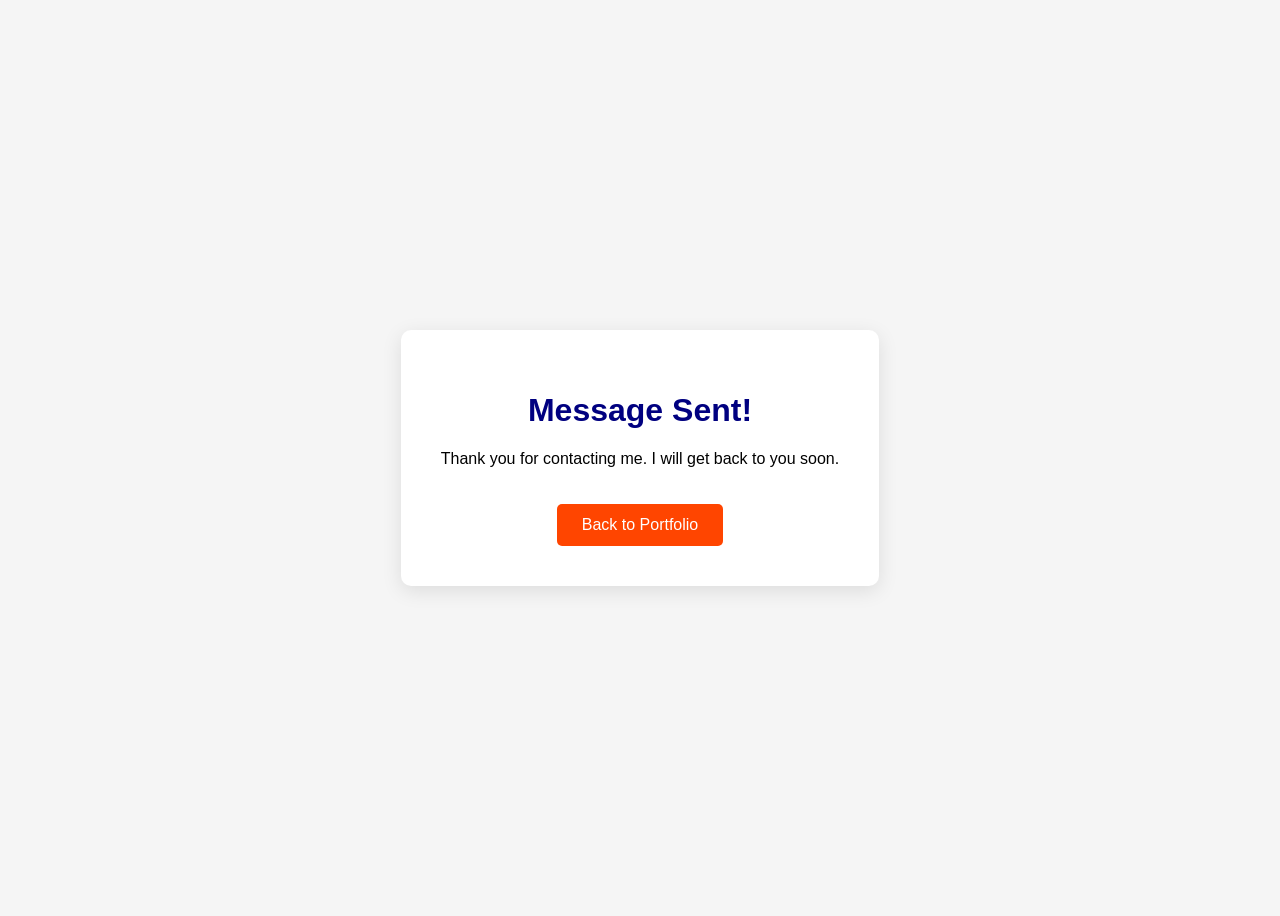
<file: successMessage.html>
<!DOCTYPE html>
<html lang="en">
<head>
<meta charset="UTF-8">
<meta name="viewport" content="width=device-width, initial-scale=1.0">
<title>Message Sent</title>

<style>

body{
    font-family: sans-serif;
    background:#f5f5f5;
    display:flex;
    justify-content:center;
    align-items:center;
    height:100vh;
    text-align:center;
}

.container{
    background:white;
    padding:40px;
    border-radius:10px;
    box-shadow:0 5px 20px rgba(0,0,0,0.1);
}

h1{
    color: navy;
}

button{
    margin-top:20px;
    padding:12px 25px;
    border:none;
    background: orangered;
    color:white;
    font-size:16px;
    border-radius:5px;
    cursor:pointer;
}

button:hover{
    background:#e56700;
}

</style>
</head>

<body>

<div class="container">

<h1>Message Sent!</h1>

<p>Thank you for contacting me. I will get back to you soon.</p>

<a href="https://nazianpayad-hub.github.io/MyPortfolio/index.html">
<button>Back to Portfolio</button>
</a>

</div>

</body>
</html>
</file>
